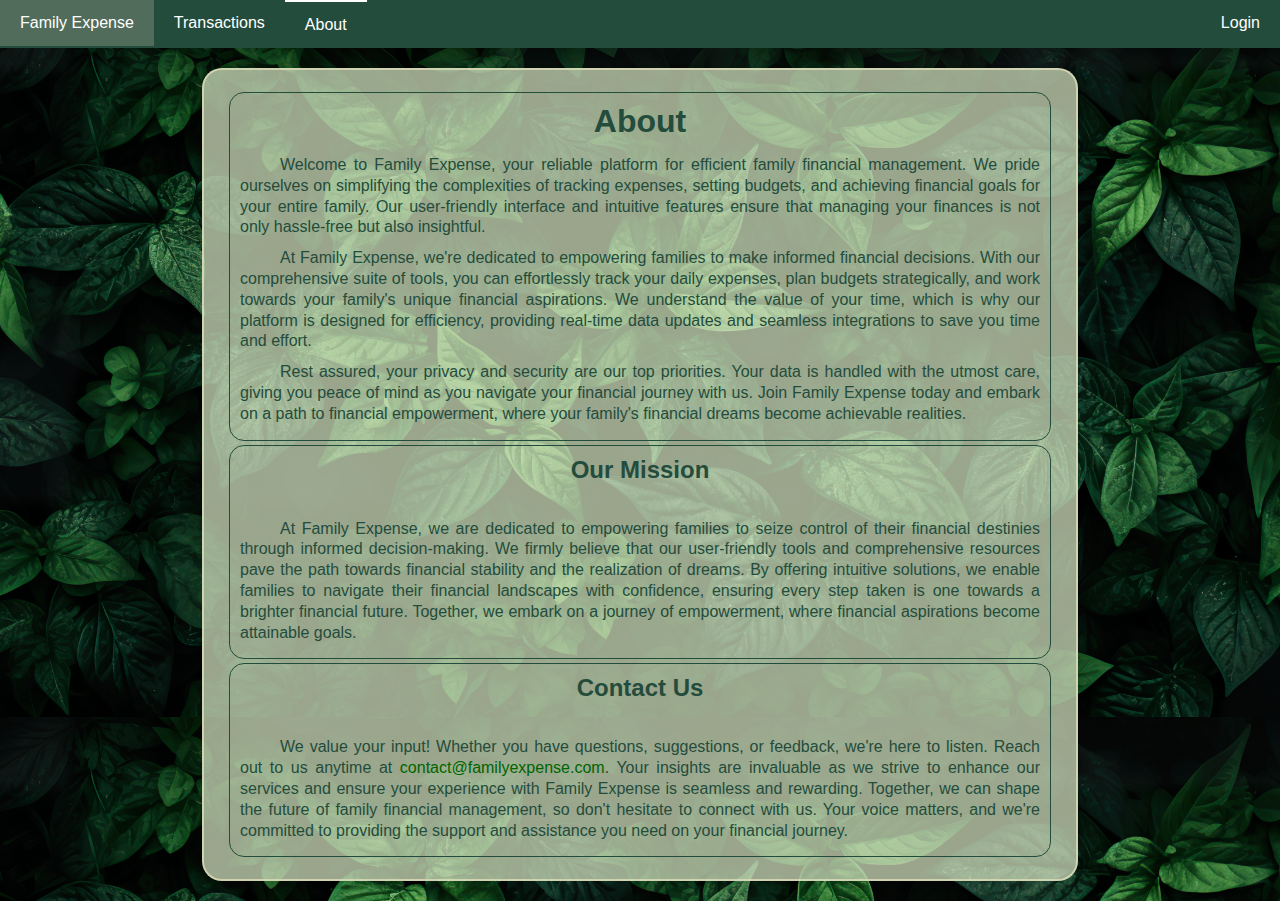
<file: About/index.html>
<!DOCTYPE html>
<html lang="en">

<head>
  <meta charset="UTF-8" />
  <meta name="viewport" content="width=device-width, initial-scale=1.0" />
  <title>About</title>
  <link rel="stylesheet" href="../src/style/style.css" />
  <link rel="stylesheet" href="../src/style/tablet.css" />
  <link rel="stylesheet" href="../src/style/mobile.css" />
  <link rel="stylesheet" href="../src/style/colors.css" />
  <link rel="stylesheet" href="../src/style/nav.css" />

  <!-- Logo -->
  <link rel="apple-touch-icon" sizes="180x180" href="../src/logo/apple-touch-icon.png">
  <link rel="icon" type="image/png" sizes="32x32" href="../src/logo/favicon-32x32.png">
  <link rel="icon" type="image/png" sizes="16x16" href="../src/logo/favicon-16x16.png">
  <link rel="manifest" href="../src/logo/site.webmanifest">
  <link rel="mask-icon" href="../src/logo/safari-pinned-tab.svg" color="#5bbad5">
  <meta name="msapplication-TileColor" content="#00aba9">
  <meta name="theme-color" content="#002e12">

  <style>
    /* 
      --dark: #244c3c;
      --dark1: #dcdcbbd1;
      --light: #425e6a;
      --light1: #526c5b;
   */
    /* Global styles */
    body {
      margin: 0;
      padding: 0;
      height: 100%;
      font-family: Arial, sans-serif;
    }

    p>a {
      text-decoration: none;
      color: darkgreen;
      transition: 0.3s ease;
    }

    p>a:hover {
      color: rgb(59, 75, 255);
    }

    .container {
      padding: 20px;
      margin: 20px;
      min-height: 80vh;
      min-width: fit-content;
      width: 65vw;
      border: 2px solid var(--dark1);
      border-radius: 20px;
      background-color: #cddcbbbf;
      color: #244c3c;
      display: flex;
      flex-direction: column;
      align-items: center;
      text-align: justify;
      transition: 1.75s;
    }

    .container:hover {
      /* background-color: #244c3cee; */
      background-color: #cddcbbdd;
      /* color: var(--dark1); */
      border-radius: 30px;
    }

    /* About page styles */
    .data {
      margin: 2px;
      display: flex;
      flex-direction: column;
      justify-content: center;
      padding: 10px;
      border: 1px solid var(--dark);
      border-radius: 15px;
    }

    h1,
    h2 {
      /* text-decoration: line-through; */
      text-align: center;
      padding-bottom: 10px;
      border-bottom: 0;
      /* transition: 2.5s ease-in; */
    }

    .data:hover>h1,
    .data:hover>h2 {
      border-bottom: 1px solid var(--dark1);
    }

    .data:hover {
      background-color: #244c3c44;
    }

    /* Span styles */
    span {
      width: 80vw;
    }

    /* Adjust the style for "Our Mission" section */
    .data h2 {
      font-size: 24px;
      /* Increase the font size */
      color: #244c3c;
      /* Change the font color to a darker shade */
      font-weight: bold;
      /* Make the text bold */
      margin-bottom: 20px;
      /* Add some space below the heading */
    }

    .data p {
      text-align: justify;
      max-width: 800px;
      /* Adjust the max-width for better readability */
      margin: 5px auto;
      /* Add margin to center the paragraphs and create spacing */
      font-size: 16px;
      /* Adjust the font size for better readability */
      line-height: 1.3;
      /* Adjust the line height for better readability */
      text-indent: 40px;
      /* Adjust the indentation using tabs */
    }
  </style>
</head>

<body>
  <nav class="navbar" id="myNavbar">
    <a href="..">Family Expense</a>
    <a href="../Transaction/">Transactions</a>
    <a href="." class="active">About</a>
    <div class="login">
      <a href="../login">Login</a>
    </div>
    <a href="javascript:void(0);" class="icon" onclick="nav_responsive()">&#9776;</a>
  </nav>
  <div style="display: flex; justify-content: center;">
    <div class="container">
      <div class="data">
        <h1>About</h1>
        <p>Welcome to Family Expense, your reliable platform for efficient family financial management. We pride
          ourselves on simplifying the complexities of tracking expenses, setting budgets, and achieving financial goals
          for your entire family. Our user-friendly interface and intuitive features ensure that managing your finances
          is not only hassle-free but also insightful.</p>
        <p>
          At Family Expense, we're dedicated to empowering families to make informed financial decisions. With our
          comprehensive suite of tools, you can effortlessly track your daily expenses, plan budgets strategically, and
          work towards your family's unique financial aspirations. We understand the value of your time, which is why
          our platform is designed for efficiency, providing real-time data updates and seamless integrations to save
          you time and effort.
        </p>
        <p>
          Rest assured, your privacy and security are our top priorities. Your data is handled with the utmost care,
          giving you peace of mind as you navigate your financial journey with us. Join Family Expense today and embark
          on a path to financial empowerment, where your family's financial dreams become achievable realities.</p>
      </div>
      <div class="data">
        <h2>Our Mission</h2>
        <p>At Family Expense, we are dedicated to empowering families to seize control of their financial destinies through informed decision-making. We firmly believe that our user-friendly tools and comprehensive resources pave the path towards financial stability and the realization of dreams. By offering intuitive solutions, we enable families to navigate their financial landscapes with confidence, ensuring every step taken is one towards a brighter financial future. Together, we embark on a journey of empowerment, where financial aspirations become attainable goals.</p>
      </div>
      <div class="data">
        <h2>Contact Us</h2>
        <p>We value your input! Whether you have questions, suggestions, or feedback, we're here to listen. Reach out to us anytime at <a href="mailto:contact@familyexpense.com">contact@familyexpense.com</a>. Your insights are invaluable as we strive to enhance our services and ensure your experience with Family Expense is seamless and rewarding. Together, we can shape the future of family financial management, so don't hesitate to connect with us. Your voice matters, and we're committed to providing the support and assistance you need on your financial journey.</p>
      </div>
    </div>
  </div>
  <script src="../src/script/nav.js"></script>
</body>
</html>
</file>
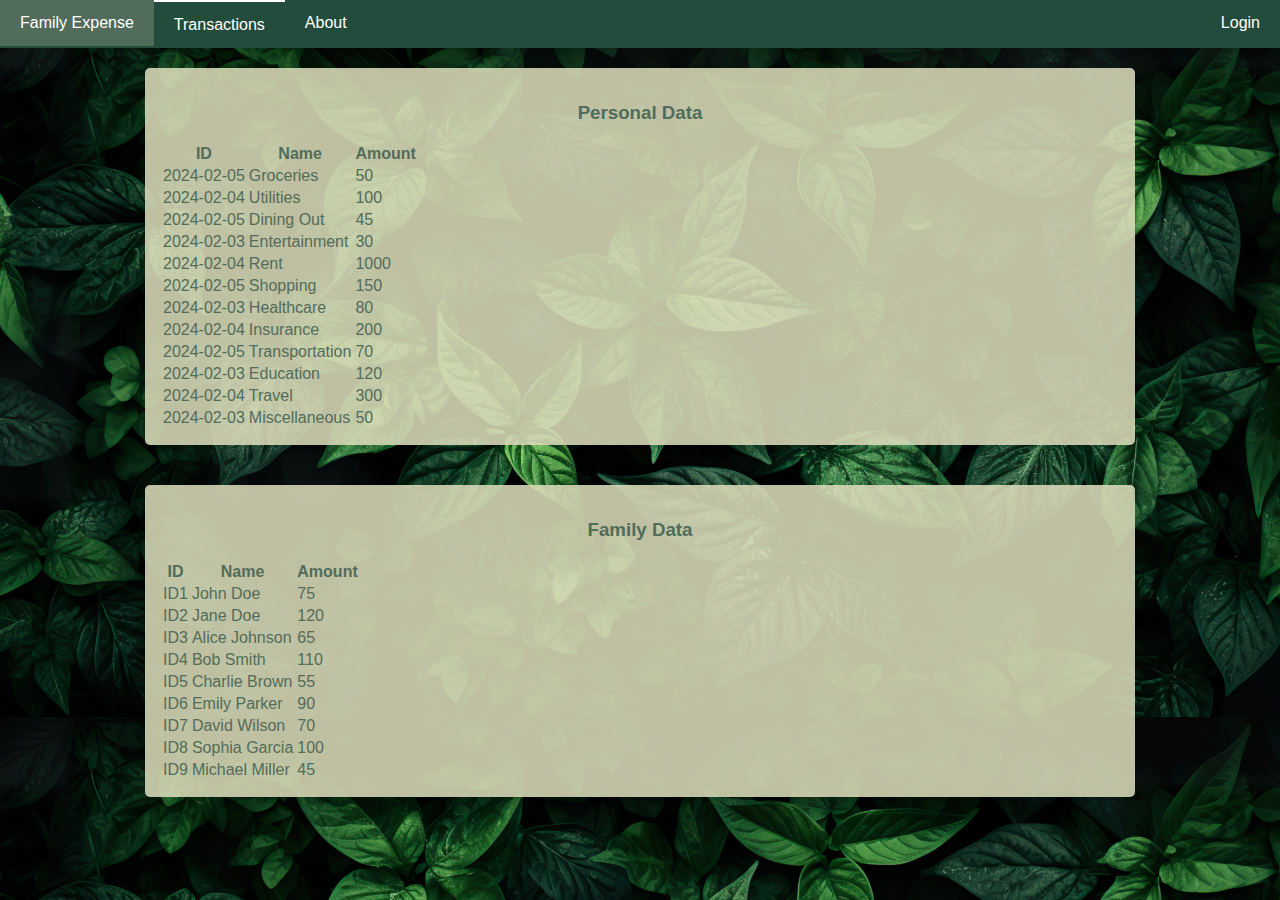
<file: Transaction/index.html>
<!DOCTYPE html>
<html lang="en">

<head>

    <meta charset="UTF-8" />
    <meta name="viewport" content="width=device-width, initial-scale=1.0" />

    <title>Family Expense</title>

    <!-- Logo -->
    <link rel="apple-touch-icon" sizes="180x180" href="../src/logo/apple-touch-icon.png">
    <link rel="icon" type="image/png" sizes="32x32" href="../src/logo/favicon-32x32.png">
    <link rel="icon" type="image/png" sizes="16x16" href="../src/logo/favicon-16x16.png">
    <link rel="manifest" href="../src/logo/site.webmanifest">
    <link rel="mask-icon" href="../src/logo/safari-pinned-tab.svg" color="#5bbad5">
    <meta name="msapplication-TileColor" content="#00aba9">
    <meta name="theme-color" content="#002e12">

    <link rel="stylesheet" href="../src/style/tablet.css" />
    <link rel="stylesheet" href="../src/style/mobile.css" />
    <link rel="stylesheet" href="../src/style/nav.css" />
    <link rel="stylesheet" href="../src/style/colors.css" />

    <!-- Include jQuery -->
    <script src="https://ajax.googleapis.com/ajax/libs/jquery/3.5.1/jquery.min.js"></script>
    <!-- Include DataTables CSS -->
    <link rel="stylesheet" type="text/css" href="https://cdn.datatables.net/1.13.2/css/jquery.dataTables.min.css">

    <style>
        .container {
            display: flex;
            flex-direction: column;
            align-items: center;
        }

        .family-data,
        .personal-data {
            padding: 15px;
            margin: 20px;
            width: 75vw;
            background-color: #dcdcbbdd;
            transition: 1s ease-in-out;
            border-radius: 5px;
        }

        .family-data:hover,
        .personal-data:hover {
            border-radius: 15px;
            background-color: #dcdcbbf2;
        }

        @media screen and (max-width: 820px) {

            .family-data,
            .personal-data {
                width: 80vw;
            }

            .family-data:hover,
            .personal-data:hover {
                width: 85vw;
            }
        }
    </style>
</head>

<body>
    <nav class="navbar" id="myNavbar">
        <a href="..">Family Expense</a>
        <a href="." class="active">Transactions</a>
        <a href="../About">About</a>
        <div class="login">
            <a href="../login">Login</a>
        </div>
        <a href="javascript:void(0);" class="icon" onclick="nav_responsive()">
            &#9776;
        </a>
    </nav>
    <!-- Main Content -->
    <div class="container">
        <div class="personal-data">
            <h3 align="center">Personal Data</h3>
            <table id="personal_data">
                <thead>
                    <tr>
                        <th>ID</th>
                        <th>Name</th>
                        <th>Amount</th>
                    </tr>
                </thead>
                <tbody id="personal_data_body">
                    <!-- Personal data rows will be added dynamically -->
                </tbody>
            </table>
        </div>
        <div class="family-data">
            <h3 align="center">Family Data</h3>
            <table id="family_data">
                <thead>
                    <tr>
                        <th>ID</th>
                        <th>Name</th>
                        <th>Amount</th>
                    </tr>
                </thead>
                <tbody id="family_data_body">
                    <!-- Family data rows will be added dynamically -->
                </tbody>
            </table>
        </div>
    </div>
    <!-- Data -->
    <script src="../src/script/data.js"></script>
    <!-- Include jQuery -->
    <script src="https://ajax.googleapis.com/ajax/libs/jquery/3.5.1/jquery.min.js"></script>
    <!-- Include DataTables script -->
    <script src="https://cdn.datatables.net/1.13.2/js/jquery.dataTables.min.js"></script>
    <!-- Include your navigation script -->
    <script src="../src/script/nav.js"></script>

    <script>
        $(document).ready(function () {
            // Populate Personal Data Table
            var FamilyDataBody = $('#family_data_body');
            person.forEach(function (item) {
                FamilyDataBody.append(`<tr><td>${item.id}</td><td>${item.name}</td><td>${item.amount}</td></tr>`);
            });

            // Populate Family Data Table
            var personalDataBody = $('#personal_data_body');
            transactions.forEach(function (item) {
                personalDataBody.append(`<tr><td>${item.date}</td><td>${item.description}</td><td>${item.amount}</td></tr>`);
            });

            // Initialize DataTables for both tables
            $('#personal_data').DataTable();
            $('#family_data').DataTable();
        });

    </script>
</body>

</html>
</file>
<file: src/style/style.css>
* {
  padding: 0;
  margin: 0;
}

body {
  padding: 5px 5px 0 5px;
}

/* Laptop View (Default)*/
/* Line-1 */
.graph {
  padding: 10px 0px 0px 0px;
  display: flex;
  flex-direction: row;
  justify-content: center;
}

.graph-group {
  display: flex;
  flex-direction: row;
  justify-content: space-evenly;
}

.personal-graph,
.family-graph {
  margin: 0 5px;
  width: 35vw;
}

/* Family Transaction History */
.family-history {
  margin: 0 0 0 5px;
  width: 25vw;
  border: 1px solid var(--dark);
  border-radius: 10px;
  transition: 1s;
  overflow-y: auto;
  /* Add scrollbar when content overflows vertically */
}

.family-history:hover {
  border-radius: 20px;
  border: 1px solid var(--dark);
  box-shadow: 0 3px 10px rgb(0 0 0 / 0.6);
  transform: scale(1.02);
}

.family-history ul {
  padding: 0;
}

.family-history ul li {
  list-style-type: none;
  padding: 10px;
  border-bottom: 1px solid var(--dark);
  break-inside: avoid-column;
  /* Prevent list items from breaking across columns */
}

@media screen and (min-width: 640px) and (max-width:820px) {
  .family-history ul {
    columns: 2;
    /* Set the number of columns */
    column-gap: 20px;
    /* Adjust the gap between columns */
  }
}

.personal-graph,
.family-graph,
.family-history {
  height: 25vw;
  border: 1px solid var(--dark);
  border-radius: 10px;
  text-align: center;
  transition-duration: 1s;
}

.personal-graph:hover,
.family-graph:hover,
.family-history:hover {
  border-radius: 20px;
  transform: scale(1.02);
  box-shadow: 0 3px 10px rgb(0 0 0 / 0.6);
}

/* Line-2 */
.expense-data {
  padding: 10px;
  display: flex;
  flex-direction: row;
  align-items: center;
  justify-content: space-around;
}

.entry-data {
  width: 350px;
  /* padding: 10px 0 0 0; */
}

.form {
  margin: 10px 10px 10px 0;
  padding: 20px;
  display: flex;
  height: 40vh;
  flex-direction: column;
  object-fit: contain;
  justify-content: center;
  border: 1px solid var(--dark);
  border-radius: 10px;
  transition-duration: 1s;
}

.form:hover {
  box-shadow: 0 3px 10px #00000099;
  border-radius: 20px;
}

td {
  text-align: center;
}

td input[type="number"],
select {
  width: -webkit-fill-available;
  margin-top: 5px;
  padding: 5px;
  border: 1px solid var(--dark);
  border-radius: 2px;
  background-color: #107655c3;
  color: var(--dark1);
  transition-duration: 1s;
}

/* Type='Number' Remove two buttons */
input::-webkit-outer-spin-button,
input::-webkit-inner-spin-button {
  -webkit-appearance: none;
  margin: 0;
}


/* Personal Transaction Data */
.data-history {
  padding: 5px;
  width: 67.5vw;
  height: 45vh;
  border: 1px solid var(--dark);
  border-radius: 10px;
  transition: 1s;
  overflow-y: auto;
  /* Add scrollbar when content overflows vertically */
}

.data-history:hover {
  border-radius: 20px;
  border: 1px solid var(--dark);
  box-shadow: 0 3px 10px rgb(0 0 0 / 0.6);
  transform: scale(1.03);
}

.data-history ul {
  padding: 0;
}

.data-history ul li {
  list-style-type: none;
  padding: 10px;
  border-bottom: 1px solid var(--dark);
  break-inside: avoid-column;
  /* Prevent list items from breaking across columns */
}

@media screen and (min-width: 640px) {
  .data-history ul {
    columns: 2;
    /* Set the number of columns */
    column-gap: 20px;
    /* Adjust the gap between columns */
  }
}
</file>
<file: src/style/tablet.css>
@media screen and (max-width: 820px) {
  .graph {
    flex-direction: column;
    align-items: center;
    padding: 0;
  }
  .graph-group {
    justify-content: space-around;
    margin: 20px 0;
  }
  .personal-graph,
  .family-graph {
    width: 45vw;
    height: 45vw;
    margin: 0 5px;
  }
  .family-history {
    width: 90vw;
    height: 40vw;
  }
  .expense-data {
    flex-direction: column;
  }
  .entry-data {
    width: 94vw;
  }
  .form {
    margin-bottom: 20px;
    height: 25vh;
  }
  .data-history {
    width: 90vw;
  }
}
</file>
<file: src/style/mobile.css>
@media screen and (max-width: 640px) {
  .container {
    display: flex;
    flex-direction: column-reverse;
  }
  .graph-group {
    display: flex;
    flex-direction: column;
    margin: 0;
  }
  .graph-group > div {
    margin: 10px 0;
    width: 90vw;
    height: 70vw;
  }
  .expense-data{
    flex-direction: column-reverse;
  }
  .form{
    margin: 20px 0 0 0;
  }

  .family-history{
    height: 25vh;
    margin-bottom: 20px;
  }
}
</file>
<file: src/style/colors.css>
:root {
  /* Blue Theme   */
  /* Col - 1 */
  /* --dark: #04364A;
  --dark1: #176B87;
  --light: #64CCC5;
  --light1: #DAFFFB; */
  /* Col - 2 */
  /* --dark: #053B50;
  --dark1: #176B87;
  --light: #64CCC5;
  --light1: #EEEEEE; */
  /* Col - 3 */
  /* --dark: #800000;
  --dark1: #fff;
  --light: #c97979;
  --light1: #230a13; */
  /* Col - 4 */
  --dark: #244c3c;
  --dark1: #dcdcbbd1;
  --light: #425e6a;
  --light1: #526c5b;
  /* Col - 5 */
  /* --dark: #0F6757;
  --dark1: #14A073;
  --light: #BCCCC9;
  --light1: #8A9294; */

}

body {
  background-image: url(../img/background.jpg);
  background-color: #244c3c;
  color: var(--light1);
  background-size: contain;
}

.personal-graph,
.family-graph,
.family-history,
.form,
.data-history{
  background-color: var(--dark1);
}



/* ScrollBar */
::-webkit-scrollbar {
  width: 5px;
  transition: 1s;
  /* padding: 1px; */
}

::-webkit-scrollbar:hover {
  width: 7.7px;
  /* padding: 1px; */
}

::-webkit-scrollbar-thumb {
  background: var(--dark);
}

::-webkit-scrollbar-thumb:hover {
  background: var(--dark);
}
</file>
<file: src/style/nav.css>
body {
  font-family: Arial, sans-serif;
  margin: 0;
  padding: 0;
}
.navbar {
  background-color: var(--dark);
  overflow: hidden;
}
.active{
  border-top: 2px solid white;
}
.navbar a {
  float: left;
  display: block;
  color: white;
  text-align: center;
  padding: 14px 20px;
  text-decoration: none;
  transition-duration: 500ms;
}
.navbar a:hover {
  /* color: var(--light); */
  background-color: var(--light1);
}
.navbar .login {
  float: right;
}
@media screen and (max-width: 600px) {
  .navbar a:not(:first-child),
  .navbar .login {
    display: none;
  }
  .navbar a.icon {
    float: right;
    display: block;
  }
  .navbar.responsive .login {
    display: block;
    float: none;
  }
  .navbar.responsive a.icon {
    position: absolute;
    right: 0;
    top: 0;
  }
  .navbar.responsive a {
    float: none;
    display: block;
    text-align: left;
  }
  .active{
    border: 0;
    background-color: var(--light1);
  }
}
.navbar .icon {
  display: none;
}
</file>
